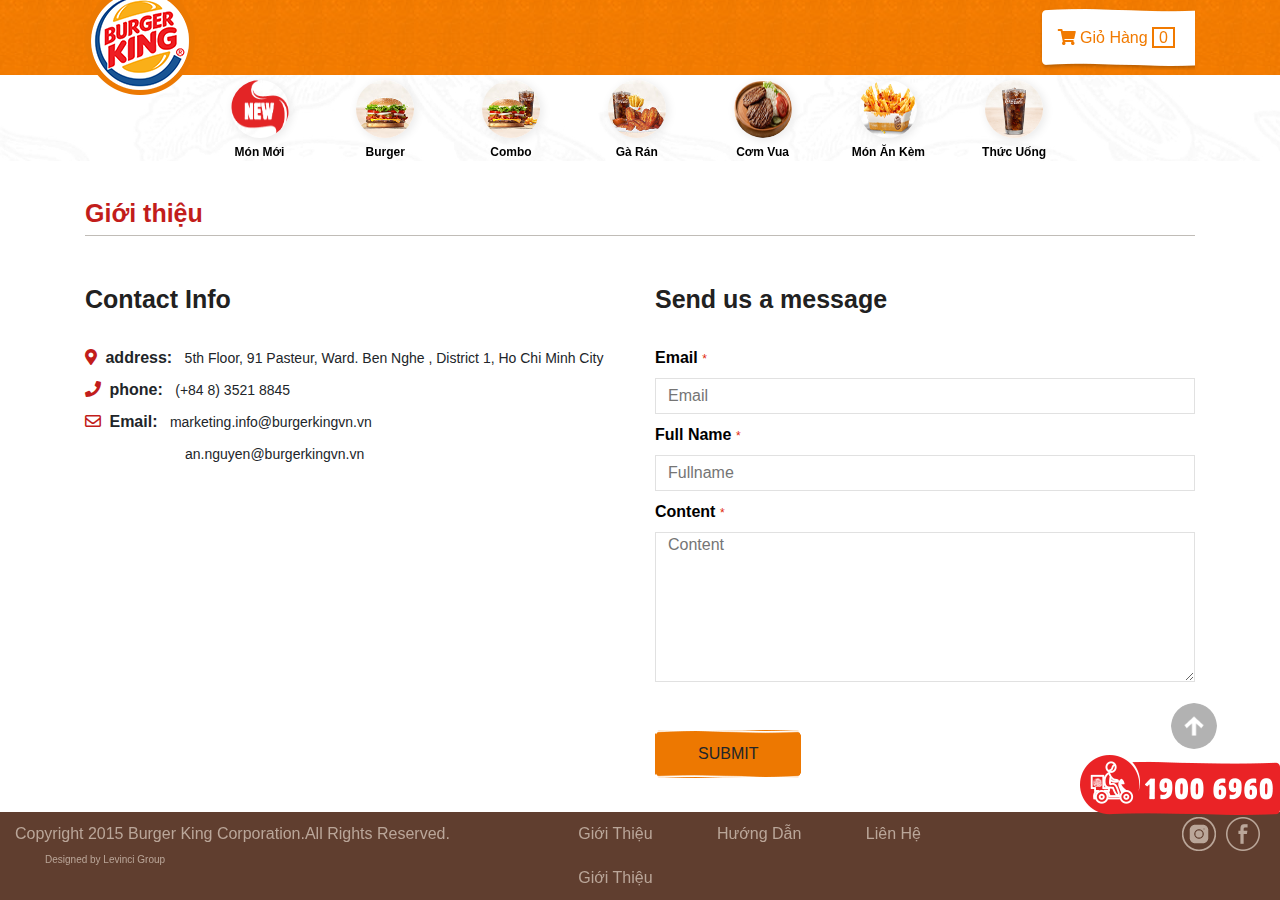
<file: 1.html>
<!DOCTYPE html>
<html lang="en">
<head>
    <meta charset="UTF-8">
    <title>Title</title>
    <link rel="stylesheet" href="1.css">
    <link rel="stylesheet" href="./boopstrap/css/bootstrap.min.css">
    <link rel="stylesheet" href="./fontawesome/css/all.css">
    <link rel="stylesheet" type="text/css" href="js/carousel2/css/owl.carousel.min.css">
    <link rel="stylesheet" type="text/css" href="js/carousel2/css/owl.theme.default.min.css">
    <!-- <link rel="stylesheet" type="text/css" href="https://burgerking.vn/skin/frontend/bk2/default/css/styles.css" media="all"> -->
</head>
<body>
    <div class="header">
        <div class="container-fluid bg-header">
            <div class="container">
                <div class="row">
                    <div class="col-xl-6 col-sm-7 col-7" style="display: flex;justify-content: space-between;">
                        <div class="js-toggle-menu hide">
                            <span></span>
                        </div>
                        <div class="logo">
                            <a href="home"><img src="toan-home/logo.png" alt="logo"></a>
                        </div>
                    </div>
                    <div class="col-xl-6 col-sm-5 col-5" style="display: flex;justify-content: flex-end; ">
                        <ul class="nav-bar">
                            <li class="ext hide">
                                <i class="fas fa-times"></i>
                            </li>
                            <li class="promotion">
                                <div><a href="khuyenmai">Khuyễn Mãi</a></div>
                            </li>
                            <li class="menu">
                                <div><a href="menu">Thực Đơn</a></div>
                            </li>
                            <li class="shop">
                                <div><a href="shop">Cửa Hàng</a></div>
                            </li>

                        </ul>
                        <div class="cart">
                            <div>
                                <span><i class="fas fa-shopping-cart"></i></span>
                                <span>Giỏ Hàng</span>
                                <span>0</span>
                            </div>
                        </div>
                    </div>
                </div>
            </div>
        </div>
        <!-- owl-stage- -->
        <div class="top-nav-carousel">
            <div class="container" id="fixcontainer">
                <div class="owl-carousel owl-theme" id="slider-list">
                    <div class="item"><a href="menu" class="owl-stage-item">
                            <div><img src="toan-home/anh1.png" alt="Mon moi">Món Mới</div>
                    </div></a>
                    <div class="item"><a href="menu" class="owl-stage-item">
                            <div><img src="toan-home/anh2.jpg" alt="Burger">Burger</div>
                    </div></a>
                    <div class="item"><a href="menu" class="owl-stage-item">
                            <div><img src="toan-home/anh3.jpg" alt="Combo">Combo</div>
                    </div></a>
                    <div class="item"><a href="menu" class="owl-stage-item">
                            <div><img src="toan-home/anh4.jpg" alt="Gà Rán">Gà Rán</div>
                    </div></a>
                    <div class="item"><a href="menu" class="owl-stage-item">
                            <div><img src="toan-home/anh5.png" alt="Cơm Vua">Cơm Vua</div>
                    </div></a>
                    <div class="item"><a href="menu" class="owl-stage-item">
                            <div><img src="toan-home/anh6.png" alt="Món Ăn Kèm">Món Ăn Kèm</div>
                    </div></a>
                    <div class="item"><a href="menu" class="owl-stage-item">
                            <div><img src="toan-home/anh7.jpg" alt="Thức Uống">Thức Uống</div>
                    </div></a>
                </div>
                <div class="scroll-top">
                    <img src="toan-home/Top-icon.png" alt="scroll-top">
                </div>
            </div>
        </div>
    </div>
    
    <main >
        <div class="container col1-layout">
            <div class="row">
                    <div class="col-12">
                        <h1 class="about-title">Giới thiệu</h1>
                    </div>
            </div>
            <div class="row">
                <div class="col-6">
                    <h1 class="content-title">Contact Info</h1>
                        <div class="address">
                            <i class="fas fa-map-marker-alt"></i>
                            <b>address:</b>
                            <span>5th Floor, 91 Pasteur, Ward. Ben Nghe , District 1, Ho Chi Minh City</span>
                        </div>
                        <div class="phone">
                            <i class="fas fa-phone"></i>
                            <b>phone:</b>
                            <span>(+84 8) 3521 8845</span>
                        </div>
                        <div class="email">
                            <i class="far fa-envelope"></i>
                            <b>Email:</b>
                            <span>marketing.info@burgerkingvn.vn</span>
                        </div>
                        <span style="margin-left: 100px; font-size: 14px;">an.nguyen@burgerkingvn.vn</span>
                </div>
                <div class="col-6">
                    <h1 class="content-title">Send us a message</h1>
                    <form action="#">
                        <div class="field">
                            <label for="email" class="required">
                                Email

                            </label>
                            <div class="input-box">
                                <input class="input-text" type="email" name="email" placeholder="Email">
                            </div>
                        </div>
                        <div class="field">
                            <label for="name" class="required">
                                Full Name
                            </label>
                            <div class="input-box">
                                <input class="input-text" type="text" name="text" placeholder="Fullname">
                            </div>
                        </div>
                        <div class="field">
                            <label for="comment" class="required">
                                Content
                            </label>
                            <div class="input-box">
                                <textarea class="input-text" type="text" name="text" placeholder="Content" cols="5" rows="3" style="margin-top: 0px; margin-bottom: 0px; height: 150px;"></textarea>
                            </div>
                        </div>
                        <button type="submit" title="submit" class="btn">
                            <span>submit</span>
                        </button>
                    </form>
                </div>
            </div>
        </div>
    </main>
    <footer>
        <div class="footer">
            <div class="container-fluid">
                <div class="row">
                    <div class="col-xl-5 col-lg-5 col-12">
                        <div class="coppyright">
                            <div>Copyright 2015 Burger King Corporation.All Rights Reserved.</div>
                            <div class="levinci-introduce">
                                <a href="#" class="levinci-link">Designed by Levinci Group</a>
                            </div>
                        </div>
                    </div>
                    <div class="col-xl-5 col-lg-5 col-12">
                        <div class="footer-link">
                            <ul class="link"><a href="#">Giới Thiệu</a></ul>
                            <ul class="link"><a href="#">Hướng Dẫn</a></ul>
                            <ul class="link"><a href="#">Liên Hệ</a></ul>
                            <ul class="link"><a href="#">Giới Thiệu</a></ul>
                        </div>
                    </div>
    
                    <div class="col-xl-2 col-lg-2 col-12">
                        <div class="footer-facebook">
                            <span>
                                <a href="https://www.instagram.com/?hl=vi" target="_black"><img src="toan-home/instagram-icon.png" alt="instagram"></a>
                            </span>
                            <span>
                                <a href="https://www.facebook.com/" target="_black"><img src="toan-home/icon-facebook.png" alt="facebook"></a>
                            </span>
                        </div>
                    </div>
                </div>
            </div>
        </div>
    
        <div class="transition">
            <img src="toan-home/Burgerking-Delivery-Desktop.png" alt="transition">
        </div>
    
    </footer>
        
</body>

<script src="https://code.jquery.com/jquery-3.2.1.slim.min.js" integrity="sha384-KJ3o2DKtIkvYIK3UENzmM7KCkRr/rE9/Qpg6aAZGJwFDMVNA/GpGFF93hXpG5KkN" crossorigin="anonymous"></script>
<script src="https://cdnjs.cloudflare.com/ajax/libs/popper.js/1.12.9/umd/popper.min.js" integrity="sha384-ApNbgh9B+Y1QKtv3Rn7W3mgPxhU9K/ScQsAP7hUibX39j7fakFPskvXusvfa0b4Q" crossorigin="anonymous"></script>
<script src="https://maxcdn.bootstrapcdn.com/bootstrap/4.0.0/js/bootstrap.min.js" integrity="sha384-JZR6Spejh4U02d8jOt6vLEHfe/JQGiRRSQQxSfFWpi1MquVdAyjUar5+76PVCmYl" crossorigin="anonymous"></script>
<script src="js/jquery-3.5.1.min.js"></script>
<script src="js/carousel2/js/owl.carousel.min.js"></script>

<script>
    // header
$('.scroll-top').click(function () {
$("html, body").animate({scrollTop: 0}, 600);
return false;
});
$(".js-toggle-menu").on("click",hien)
function hien() {
$(".promotion").addClass("active");
$(".menu").addClass("active");
$(".shop").addClass("active");
$(".ext").removeClass("hide");
}
$(".ext").on("click",an)
function an() {
$(".promotion").removeClass("active");
$(".menu").removeClass("active");
$(".shop").removeClass("active");
$(".ext").addClass("hide");
}
$(window).resize(function () {
if ($(window).width()>=1090) {
if ($(".shop").hasClass("active")) {
    $(".ext").addClass("hide");
}
}else{
if ($(".shop").hasClass("active")) {
    $(".ext").removeClass("hide");
}
}
})

$('#slider-list').owlCarousel({
        margin: 10,
        autoWidth: false,
        items: 9,
        loop: false,
        autoplay: false,
        autoplayTimeout: 5000,
        nav: true,
        dots: false,
        navText: [
            '<img src="toan-home/icon-arrow-left.png">',
            '<img src="toan-home/icon-arrow.png">',
        ],
        responsive: {
            320: {
                items: 2
            },
            // breakpoint from 480 up
            480: {
                items: 3
            },
            // breakpoint from 768 up
            768: {
                items: 5
            },
            // breakpoint from 1024 up
            1024: {
                items: 9
            }
        }
    });
    // header scroll top
    $('.scroll-top').click(function () {
    $("html, body").animate({scrollTop: 0}, 600);
    return false;
    });


</script>

</html>
</file>
<file: 1.css>
*{
    padding: 0;
    margin: 0;
    box-sizing: border-box;
}
body{
    font-family: -apple-system,system-ui,BlinkMacSystemFont,"Segoe UI",Roboto,"Helvetica Neue",Arial,sans-serif;
}

.col1-layout{
    background: #ffffff !important;
    margin-bottom: 3rem;
    padding-top: 150px;
}
.about-title{
    margin: 3rem 0;
    font-weight: 900;
    font-size: 25px;
    color: #c21d1b !important;
    border-bottom: 1px solid #c0bcb7;
    padding-bottom: 7px;
}
.content-title{
    margin-bottom: 2rem;
    font-size: 25px;
    font-weight: 900;
    color: #212121;

}
.address{
    margin-bottom: 0.5rem;
}
.address span{
    font-size: 14px;
    padding: 0  0.25rem;
}
.phone{
    margin-bottom: 0.5rem;
}
.phone span{
    font-size: 14px;
    padding: 0  0.25rem;
}
.email{
    margin-bottom: 0.5rem;
}
.email span{
    font-size: 14px;
    padding: 0  0.25rem;
}
.address b{

    padding:0  0.25rem;
}
.phone b{

    padding:0  0.25rem;
}
.email b{

    padding:0  0.25rem;
}
.required{
    font-weight: 600;
    color: black;
}
.required::after{
    content: ' *';
    color: #DF280A;
    font-weight: normal;
    font-family: "Roboto", sans-serif;
    font-size: 12px;
}
.input-box{
    margin-bottom: 9px;
}
.input-text{
    width: 100%;
    padding-left: 0.75rem;
    border: 1px solid #e1e1e1;
    height: 36px;

}
.input-text:focus{
    width: 100%;
    border: 1px solid #f17a00;
    outline: none;
    border-color: #f17a00 !important;
}

.address i{
    color: #c21d1b;
}
.phone i{
    color: #c21d1b;
}
.email i{
    color: #c21d1b;
}
.btn{
    min-width: 140px;
    background-image: url(./img/btn.png);
    background-color: transparent !important;
    background-size: 100% 100%;
    color: #FFFFFF;
    margin :2rem 0;
    padding: 7px 15px;
    border: 0;
}
.btn span{
    padding: 5px 30px;
    display: block;
    text-transform: uppercase;

}
   /* start-header */
   .header{
    position: fixed;
     top: 0;
     z-index: 2;
     width: 100%;
 }
 #fixcontainer{
     max-width: 90% !important;
 }
 .active{
     display: block!important;
 }
 .hide{
     display: none;
 }
 .bg-header{
     background: url(toan-home/bg-header-bottom.png);
     max-height: 75px;
  
 
 }
 .logo{
     max-width: 110px;
     display: flex;
     align-items: center;
     height: 100;
     margin: -15px 0 -20px;
 
 }
 .logo img{
     width: 100%;
 }
 .top-nav-carousel{
     background: url(toan-home/BG-nav-bar-2.png);
 }
 .nav-bar{
     display: flex;
     align-items: center;
     justify-content: flex-end;
     margin-bottom: 0;
 }
 .nav-bar li{
     list-style: none;
     padding: 20px 16px;
     text-transform: uppercase;
     font-weight: 700;
     color: white;
     transition: all .4s;
     font-size: 16px;
 }
 .promotion div a{
      color: white;
      text-decoration: none;   
 }
 .menu div a{
     color: white;
     text-decoration: none;
 }
 .shop div a{
     color: white;
     text-decoration: none;
 }
 .nav-bar li div a:hover{
     color: #014c8c;
     cursor: pointer;
 }
 .nav-bar li i:hover{
     color: #014c8c;
     cursor: pointer;
 }
 .cart{
     display: flex;
     justify-content: center;
     align-items: center;
 }
 .cart div{
     background: url(toan-home/bg-btn-white.png);
     padding: 20px 20px;
     cursor: pointer;
 }
 .cart div:hover{
    opacity: 0.85;
 }
 .cart div{
     color: #f17a00;
 }
 .cart div span:last-child{
     border: 2px solid #f17a00;
     padding:  0 5px;
 }
  /* end-header */
   /* start -slider */
.main{
    margin-top: 161px;
}
.carousel {
    display: flex;
    justify-content: center;
    align-items: center;
    margin-bottom: 5px;
}
.owl-stage-item div{
    display: block;
    width:  120px;
    text-align: center;
    border-radius: 50%;
    font-size: 12px;
    font-weight: 700;
    color: black;
    transition:  all .4s;
}
.owl-stage-item{
     text-decoration: none;
     color: black;
     font-weight: 600;
  
}
#slider-list{
 display: flex;
 justify-content: center;
 position: inherit;

}
.owl-stage-item:hover{
     text-decoration: none;
     color: black;
  
}
.owl-stage-item  div img{
 
    width: 100%;
    display: block;
    max-width: 58px;
    min-height: 58px;
    border-radius: 50%;
    background-size: cover;
    box-shadow: 2px 2px 9px 1px #ececec;
    -webkit-box-shadow: 2px 2px 9px 1px #ececec;
    margin: 5px auto;
    margin-bottom: 20px;
    margin: 5px auto;
}
.owl-stage-item div:hover{
    color: #f17a00;
}
.owl-carousel{
    position: relative;
   
}
.owl-nav>button{
    outline: none;
    border: none;
}
.owl-prev{
    position: absolute;
    left: 0;
    top: 45%;
    background: none !important;
}
.owl-next{
    position: absolute;
    right:0;
    top: 45%;
    background: none !important;
}
.owl-prev i{
    font-size: 40px;
}
.owl-next i{
    font-size: 40px;
}
.owl-dots{
    display: flex;
    position: absolute;
    bottom: 0;
    right: 46%;
}
.owl-dot{
    zoom: 1.5 !important;
}
.owl-dot:focus{
    outline: none;
    border: none;
}
/* end -slider */

/* start-footer */
.footer{
    background: #522e1deb;
    position: fixed;
    bottom: 0;
    width: 100%;
    z-index: 0;
   }
   .link{
    display: inline-block;
    padding: 10px 20px ;
    margin: 0 10px;
   }
   .link a{
    text-decoration: none;
    color: #baa699;
   }
   .link a:hover{
    text-decoration: none;
    color: #FFFFFF;
   }
   .coppyright{
    color: #baa699;
   }
   .coppyright div:first-child{
    padding: 10px 0 0 0;
   
   }
   .footer-facebook{
    display: flex;
    justify-content: flex-end;
   }
   .footer-facebook span{
    color: #baa699;
    padding: 5px 5px ;
    display: inline-block;
   }
   .levinci-introduce{
    display: block;
    margin: 0 15px;
   }
   .levinci-link{
    margin-left: 15px;
    color: #baa699;
    font-size: 10px;
   }
   .levinci-link:hover{
    color: #baa699;
    text-decoration: none;
   }
   .transition{
    position: fixed;
    bottom: 85px;
    right: 0;
    z-index: 2;
   }
   .transition img{
    width: 100%;
   }
   
   
   /* thanh scroll */
   .scroll-top{
       position: fixed;
       bottom: 150px;
       right: 50px;
       cursor: pointer;
   }
   .scroll-top img{
       width: 80%;
       border-radius: 50%;
       border: 1px solid white;
   }
   .scroll-top img:hover{
       border: 1px solid #777777;
   }
   /* thanh scroll */
   
    /* end footer */
    @media screen and (max-width: 1280px){
        .nav-bar{
            display: none;
        }
     
        #slider-list .owl-nav button{
            top: 60%;
        }
        #slider-list .owl-nav button img{
            width: 70%;
        }
    }
        /* end-header-nav-bar */
    
        /* transition-footer */
    
    @media screen and (max-width: 620px){
        .transition{
            bottom: 200px;
        }
        .link{
            font-size: 12px;
        }
        .coppyright{
            font-size: 12px;
        }
    }
        /* transition-footer */
    
    @media screen and (max-width: 991px){
        /* start-nav-bar  */
        .nav-bar{
            position: fixed;
            top: 0;
            left: 0;
            display: block;
            background: #f17a00;
            width: 100%;
            z-index: 2;
        }
        .nav-bar li{
            padding: 10px 20px;
            font-size: 20px;
            border-top: 1px solid white;
            font-weight: 900;
        
        }
        .nav-bar li:first-child{
            border-top: none;
        }
        .nav-bar li div{
            transition: all .4s;
        }
        .nav-bar i{
          font-size: 25px;
        }
        .logo{
            max-width: 55px;
        }
        .cart div{
            padding: 10px 15px;
            margin-bottom: 5px;
        }
        .cart div span:nth-child(2){
           display: none;
        }
        .js-toggle-menu {
            color: white;
            width: 26px;
            padding-top: 25px;
            cursor: pointer;
            display: block;
        }
        .js-toggle-menu span{
            position: relative;
            height: 4px;
            background: #fff;
            display: block;
        
        } 
        .js-toggle-menu span::after{
            content: "";
            position: absolute;
            width: 100%;
            top: 0;
            left: 0;
            height: 4px;
            background: #fff;
            top: 100%;
            margin-top: 5px;
        }
        .js-toggle-menu span::before{
            content: "";
            position: absolute;
            width: 100%;
            left: 0;
            height: 4px;
            background: #fff;
            bottom: 100%;
            margin-bottom: 5px;
        }
        .promotion{
            display: none;
        }
        .menu{
            display: none;
        }
        .shop{
            display: none;
        }
        /* end-nav-bar  */
    
    
                /* main */
         /* start-buttom next $ prev */
        .owl-prev{
            width: 30px;
            top: 40%;
        }
        .owl-next  {
            width: 30px;
            top: 40%;
          }
          .owl-next img {
            width: 100%; 
          }
        .owl-prev img {
            width: 100%; 
          }
        .owl-prev i{
            font-size: 30px;
        }
        .owl-next i{
            font-size: 30px;
        }
        .owl-dots{
            position: absolute;
            bottom: 0;
            right: 43%;
        }
        .owl-dot{
            zoom: 1 !important;
        }
        .owl-nav{
            display: block;
            cursor: pointer;
        }
        .scroll-top{
            right: 20px;
        }
        .scroll-top img{
            width: 60%;
           
        }
                /* main */
        /* end-buttom next $ prev */
    
    
         /* button khuyen mai$ giam gia */
        .start a button{
            min-width: 150px;
            font-size: 15px;
            margin: 0 10px;
        }
          /* button khuyen mai$ giam gia */
    
          
        /*  start-fotter */
        .footer .container-fluid .row {
            display: flex;
            flex-direction: column-reverse;
        }
        .footer .container-fluid .row div{
            display: flex;
            justify-content: center;
        }
        .transition{
            bottom: 150px;
            width: 150px;
        }
        .scroll-top{
            bottom: 200px;
        }
        #slider-list .owl-nav button{
            top: 60%;
        }
            /*  end-fotter */
    }
</file>
